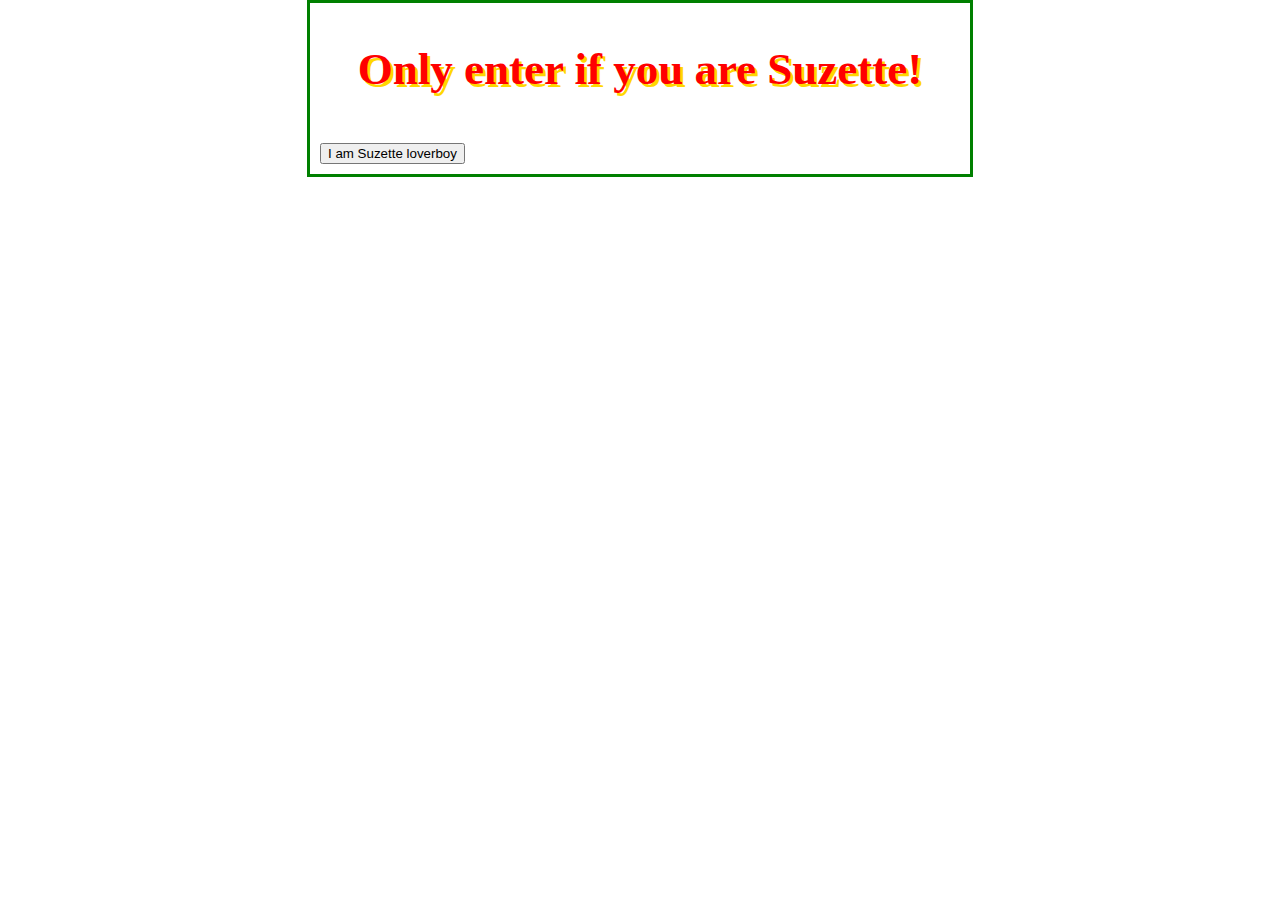
<file: index.html>
<!DOCTYPE html>
<!--[if lt IE 7]>      <html class="no-js lt-ie9 lt-ie8 lt-ie7"> <![endif]-->
<!--[if IE 7]>         <html class="no-js lt-ie9 lt-ie8"> <![endif]-->
<!--[if IE 8]>         <html class="no-js lt-ie9"> <![endif]-->
<!--[if gt IE 8]>      <html class="no-js"> <!--<![endif]-->
<html>

<head>
    <meta charset="utf-8">
    <meta http-equiv="X-UA-Compatible" content="IE=edge">
    <title>Suzette come hoooome</title>
    <meta name="description" content="">
    <meta name="viewport" content="width=device-width, initial-scale=1">
    <link rel="stylesheet" href="style.css">

</head>

<body>
    <script type="text/javascript">
        function show_popup() {
            document.getElementById('popup').style.display = 'block';
        }

        window.onload = show_popup;
    </script>
    <div id="popup">
        <div id="confirm">
            <h1>Only enter if you are Suzette!</h1><br>
            <button onclick="hide()">I am Suzette loverboy</button>
        </div>

    </div>
    <audio id="audioID" autoplay loop>
        <source src="Careless Air Horn.mp3" type="audio/mp3">
        Your browser does not support the audio element.
    </audio>

    <h1>Suzette come home!!</h1>
    <h2>Reasons to love me agaun</h2>
    <ul>
        <li>My muscles</li>
        <li>My body</li>
        <li>Im an army man </li>
        <li>Baby please come home!</li>
    </ul>
    <br>
    <table>
        <th>Days Im available to love you:</th>
    </table>
    <table>
        <tr>

        </tr>
        <tr>
            <td>Monday</td>
            <td>Friday</td>
            <td>Easter</td>
            <td>the rest of your life</td>
        </tr>
    </table>
    <br>
    <form>
        <button id="button" value="Click to love me again baby" onclick="clicked()">Click to love me
            again!</button>
    </form>
    <IMG id="heart1" SRC="Heart_dancing.gif">
    <IMG id="heart2" SRC="dancing-heart-021407.gif">
    <IMG id="heart3" SRC="2-jumping-heart.gif">
    <IMG id="heart4" SRC="heart.gif">
    <IMG id="star" SRC="giphy.gif">

    <script>
        var x = document.getElementById("myAudio");
        x.play();
    </script>

    <script>
        var myaudio = document.getElementById("audioID").autoplay = true;
    </script>

    <script>
        function clicked() {
            alert("I love you too sugar plum")
        }
    </script>

    <script>
        function hide() {
            var x = document.getElementById("popup").style.display = "none";
        }
    </script>
</body>

</html>
</file>
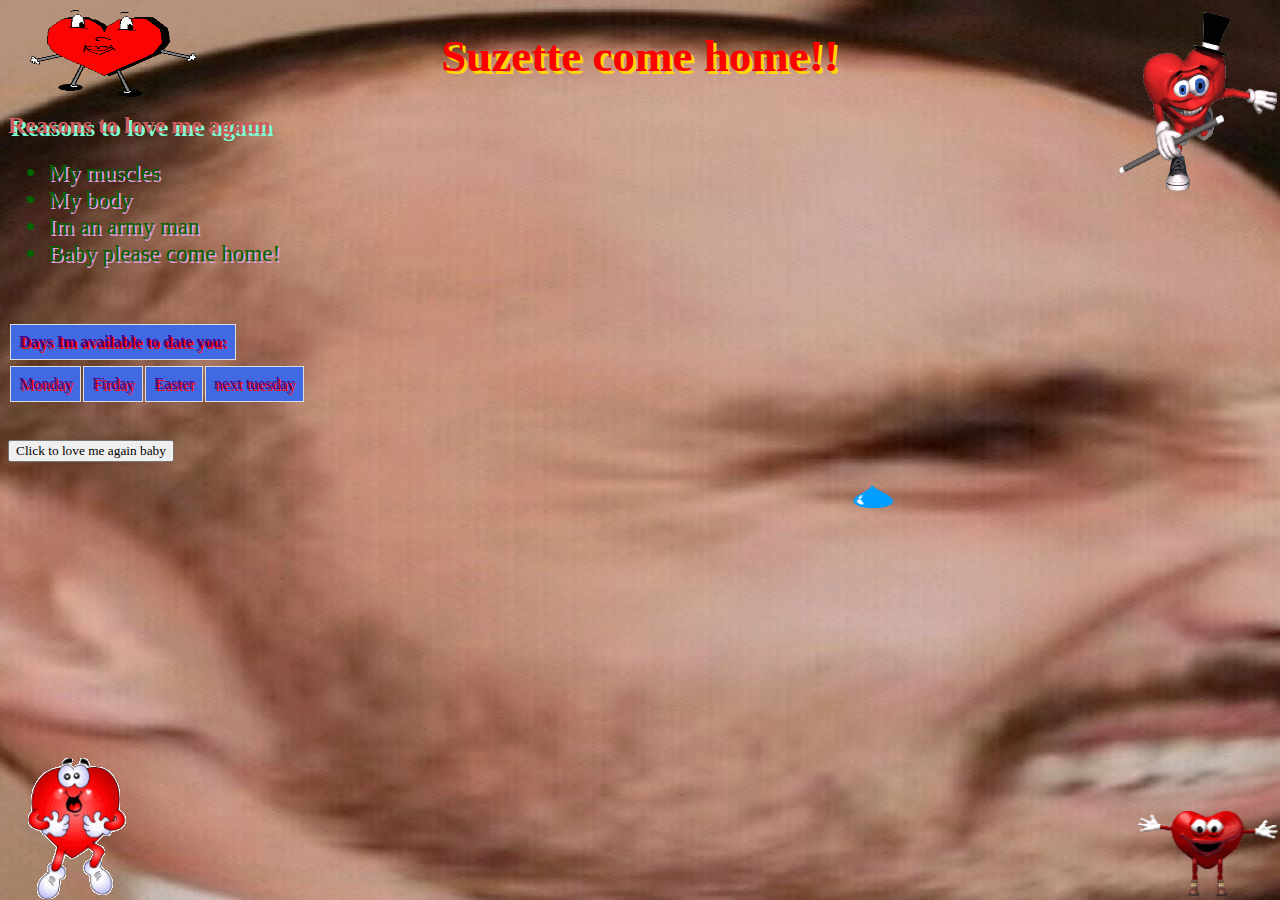
<file: home.html>
<!DOCTYPE html>
<!--[if lt IE 7]>      <html class="no-js lt-ie9 lt-ie8 lt-ie7"> <![endif]-->
<!--[if IE 7]>         <html class="no-js lt-ie9 lt-ie8"> <![endif]-->
<!--[if IE 8]>         <html class="no-js lt-ie9"> <![endif]-->
<!--[if gt IE 8]>      <html class="no-js"> <!--<![endif]-->
<html>

<head>
    <meta charset="utf-8">
    <meta http-equiv="X-UA-Compatible" content="IE=edge">
    <title>Suzette come hoooome</title>
    <meta name="description" content="">
    <meta name="viewport" content="width=device-width, initial-scale=1">
    <link rel="stylesheet" href="style.css">
</head>

<body>
    <audio autoplay loop>
        <source id="muAudio" src="Careless Air Horn.mp3" type="audio/mp3">
        Your browser does not support the audio element.
    </audio>
    <h1>Suzette come home!!</h1>
    <h2>Reasons to love me agaun</h2>
    <ul>
        <li>My muscles</li>
        <li>My body</li>
        <li>Im an army man </li>
        <li>Baby please come home!</li>
    </ul>
    <br>
    <br>
    <table>
        <th>Days Im available to date you:</th>
    </table>
    <table>
        <tr>

        </tr>
        <tr>
            <td>Monday</td>
            <td>Firday</td>
            <td>Easter</td>
            <td>next tuesday</td>
        </tr>
    </table>
    <br>
    <br>
    <form>
        <input type="submit" value="Click to love me again baby" onclick="clicked()"></input>
    </form>
    <IMG id="heart1" SRC="Heart_dancing.gif">
    <IMG id="heart2" SRC="dancing-heart-021407.gif">
    <IMG id="heart3" SRC="2-jumping-heart.gif">
    <IMG id="heart4" SRC="heart.gif">
    <IMG id="star" SRC="giphy.gif">

    <script>
        var x = document.getElementById("myAudio");
        x.play();
    </script>

    <script>
        function clicked() {
            alert("I love you too sugar plum")
        }
    </script>
</body>

</html>
</file>
<file: style.css>
h1 {
  text-align: center;
  font-size: 45px;
  color: #ff0000;
  font-family: cursive;
  text-shadow: 3px 3px gold;
}

#popup {
  position: fixed;
  width: 100%;
  height: 100%;
  top: 0px;
  left: 0px;
  z-index: 1000;
  background-color: white;
}

body {
  background: url("tyler\ after2.jpg") no-repeat center center fixed;
  background-repeat: no-repeat;
  background-size: cover;
}

h2 {
  color: indianred;
  text-decoration: dotted;
  text-shadow: 3px 3px aquamarine;
  font-family: cursive;
}

ul {
  font-size: larger;
  color: darkgreen;
  text-shadow: 3px 3px plum;
  font-family: cursive;
}

li {
  font-size: larger;
  font-family: cursive;
  text-shadow: 2px 2px plum;
}

table {
  border-color: aqua;
  border-width: 20px;
  font-family: cursive;
  text-align: center;
}

th,
td {
  text-shadow: 2px 2px #ff0000;
  font-family: cursive;
  color: indigo;
  text-decoration: wavy;
  background-color: royalblue;
  display: table-cell;
  vertical-align: top;
  border: 1px solid #dddddd;
  text-align: left;
  padding: 8px;
  max-width: 100%;
  white-space: nowrap;
}

#heart1 {
  position: absolute;
  top: 0px;
  right: 0px;
  width: 200px;
  height: 200px;
}

#heart2 {
  position: absolute;
  left: 0;
  bottom: 0;
  height: 130;
  width: 30;
}

#heart3 {
  position: fixed;
  bottom: 0;
  right: 0;
  height: 150px;
  width: 150px;
}

#heart4 {
  position: absolute;
  top: 8px;
  left: 16px;
  font-size: 18px;
  width: 200px;
  height: 90px;
}

#star {
  position: absolute;
  top: 50%;
  left: 64%;
  width: 100px;
  height: 100px;
}

#confirm {
  margin: auto;
  width: 50%;
  border: 3px solid green;
  padding: 10px;
}

#button {
  border: 10px;
  border-color: blue;
  color: red;
  font-family: cursive;
  font-size: xx-large;
}

input {
  font-family: cursive;
}
</file>
